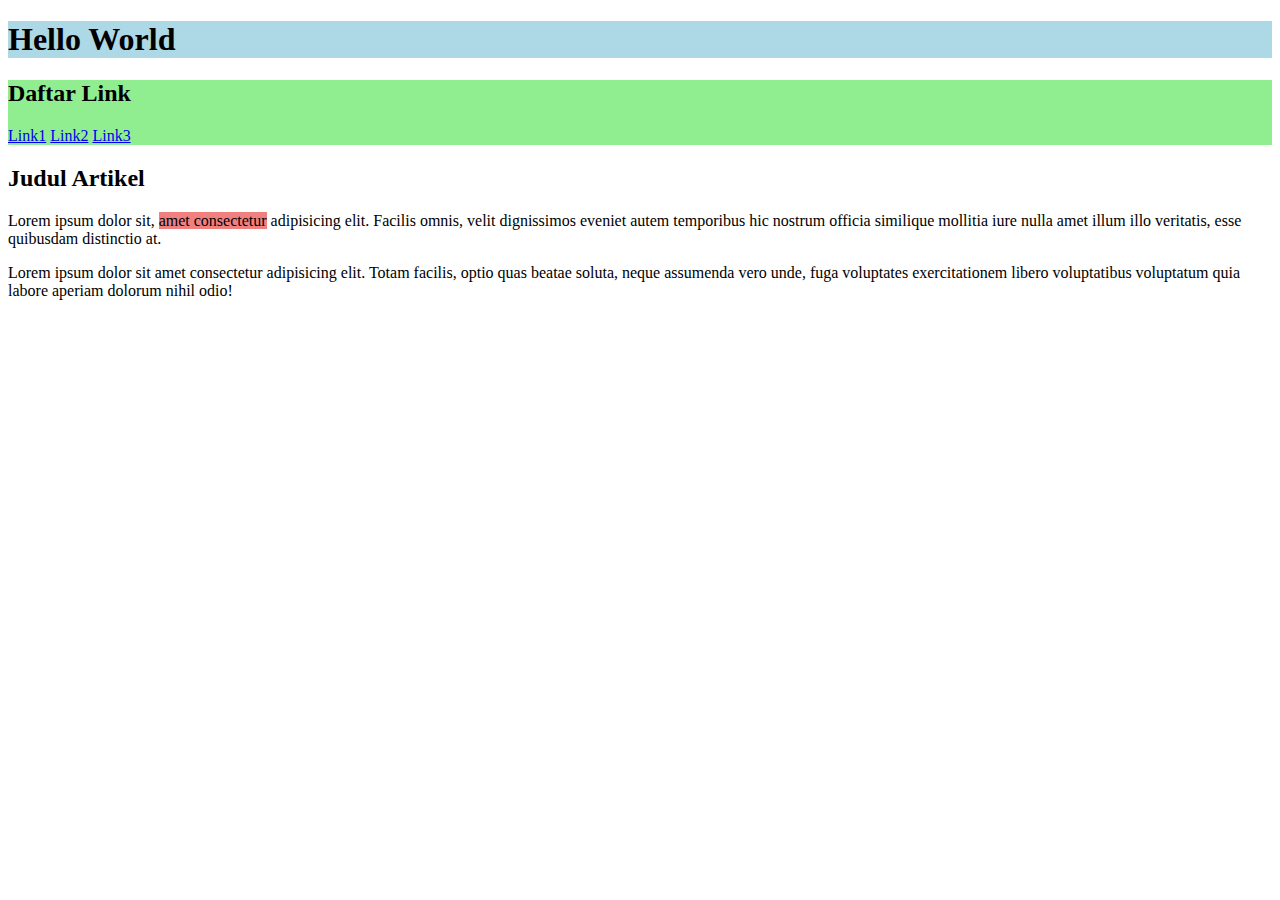
<file: latihan1-display/index.html>
<!DOCTYPE html>
<html lang="en">
    <!-- Contoh penggunaan div dan span
    div = untuk pengelompokkan pada html yang nantinya bisa kita panggil class nya untuk di berikan style
    span = untuk pengelompokkan pada tengah-tengah group baik di div atau bukan
     -->
<head>
    <title>Document</title>
    <style>
        .judul {
            background-color: lightblue;
        }

        .navigasi {
            background-color: lightgreen;
        }

        .main span {
            background-color: lightcoral;
        }

    </style>
</head>
<body>
    <div class="judul">

        <h1>Hello World</h1>

    </div>

    <div class="navigasi">

        <h2>Daftar Link</h2>
        <a href="#">Link1</a>
        <a href="#">Link2</a>
        <a href="#">Link3</a>
    
    </div>
    
    <div class="main">

        <h2>Judul Artikel</h2>

        <p>
        Lorem ipsum dolor sit, <span>amet consectetur</span> adipisicing elit. Facilis omnis, velit dignissimos eveniet autem temporibus hic nostrum officia similique mollitia iure nulla amet illum illo veritatis, esse quibusdam distinctio at.
        </p>
    
        <p>
        Lorem ipsum dolor sit amet consectetur adipisicing elit. Totam facilis, optio quas beatae soluta, neque assumenda vero unde, fuga voluptates exercitationem libero voluptatibus voluptatum quia labore aperiam dolorum nihil odio!
        </p>


    </div>
    
</body>
</html>
</file>
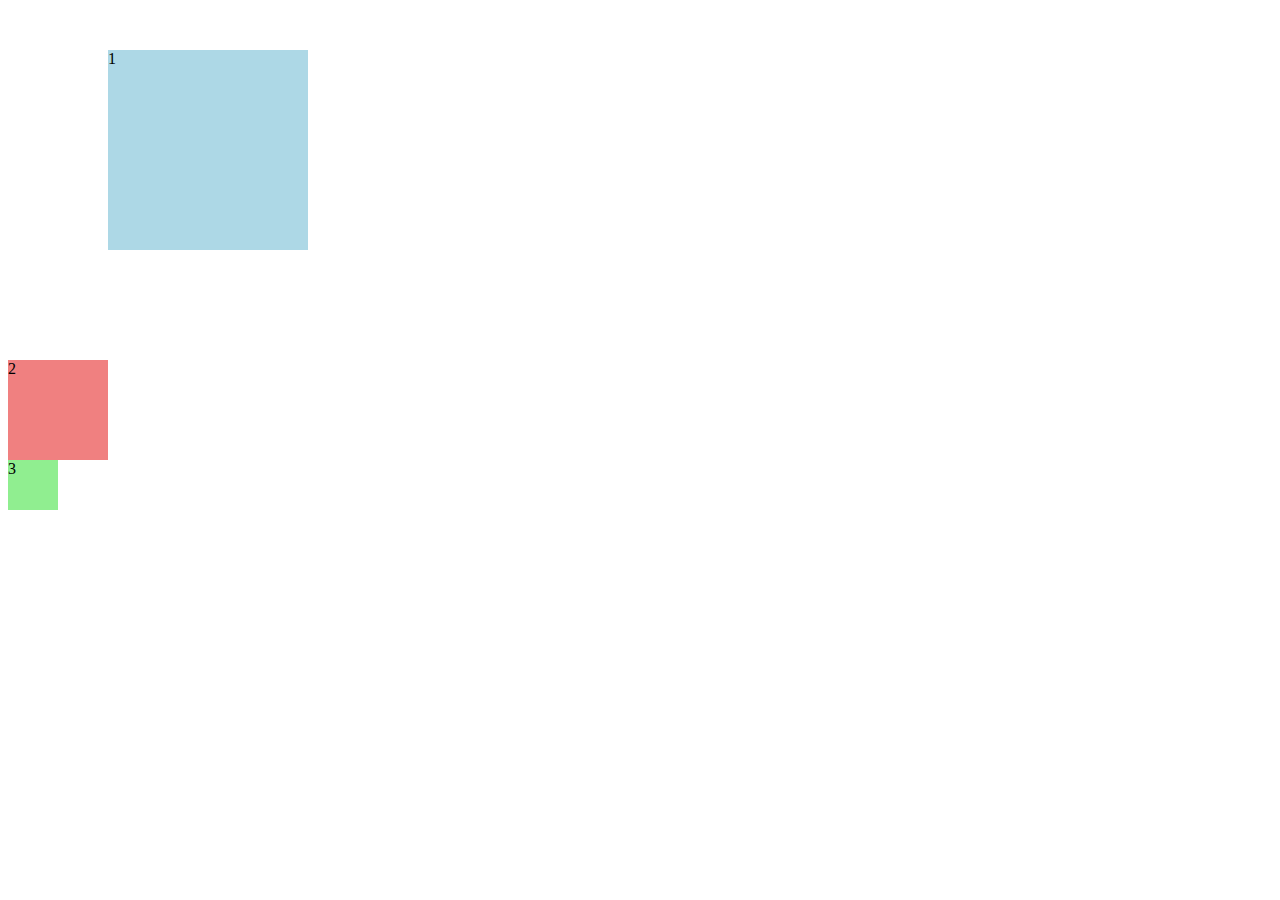
<file: latihan3-boxmodel/index.html>
<!DOCTYPE html>
<html lang="en">
<head>
    <title>Latihan Margin</title>
    <link rel="stylesheet" href="style.css">
</head>
<body>
    <div class="satu">1</div>
    <div class="dua">2</div>
    <div class="tiga">3</div>


</body>
</html>
</file>
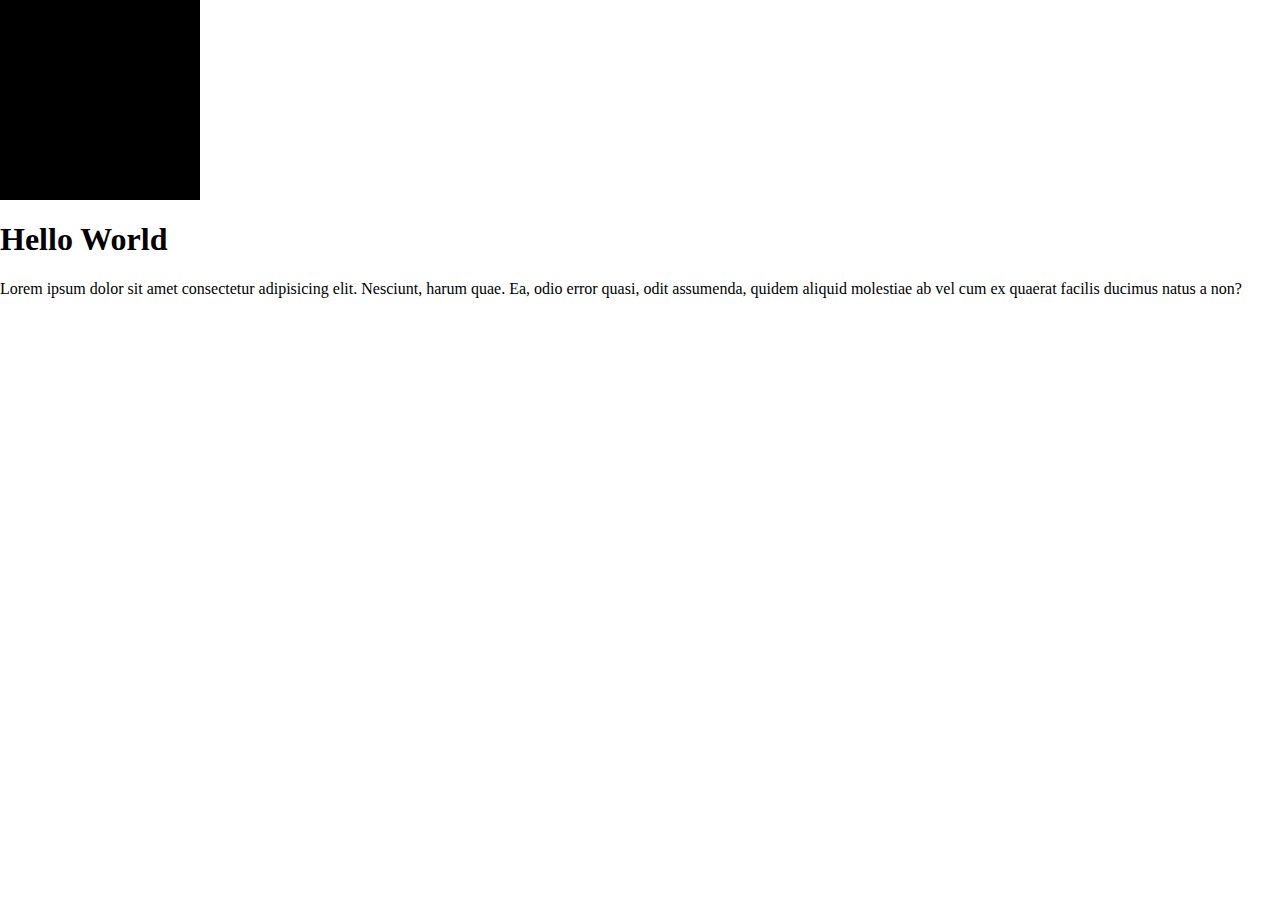
<file: latihan4-cssreset/index.html>
<!DOCTYPE html>
<html lang="en">
<head>
    <meta charset="UTF-8">
    <meta name="viewport" content="width=device-width, initial-scale=1.0">
    <title>Document</title>
    <link rel="stylesheet" href="style.css">
</head>
<body>
    
    <div></div>
    <h1>Hello World</h1>
    <p>Lorem ipsum dolor sit amet consectetur adipisicing elit. Nesciunt, harum quae. Ea, odio error quasi, odit assumenda, quidem aliquid molestiae ab vel cum ex quaerat facilis ducimus natus a non?</p>
    
</body>
</html>
</file>
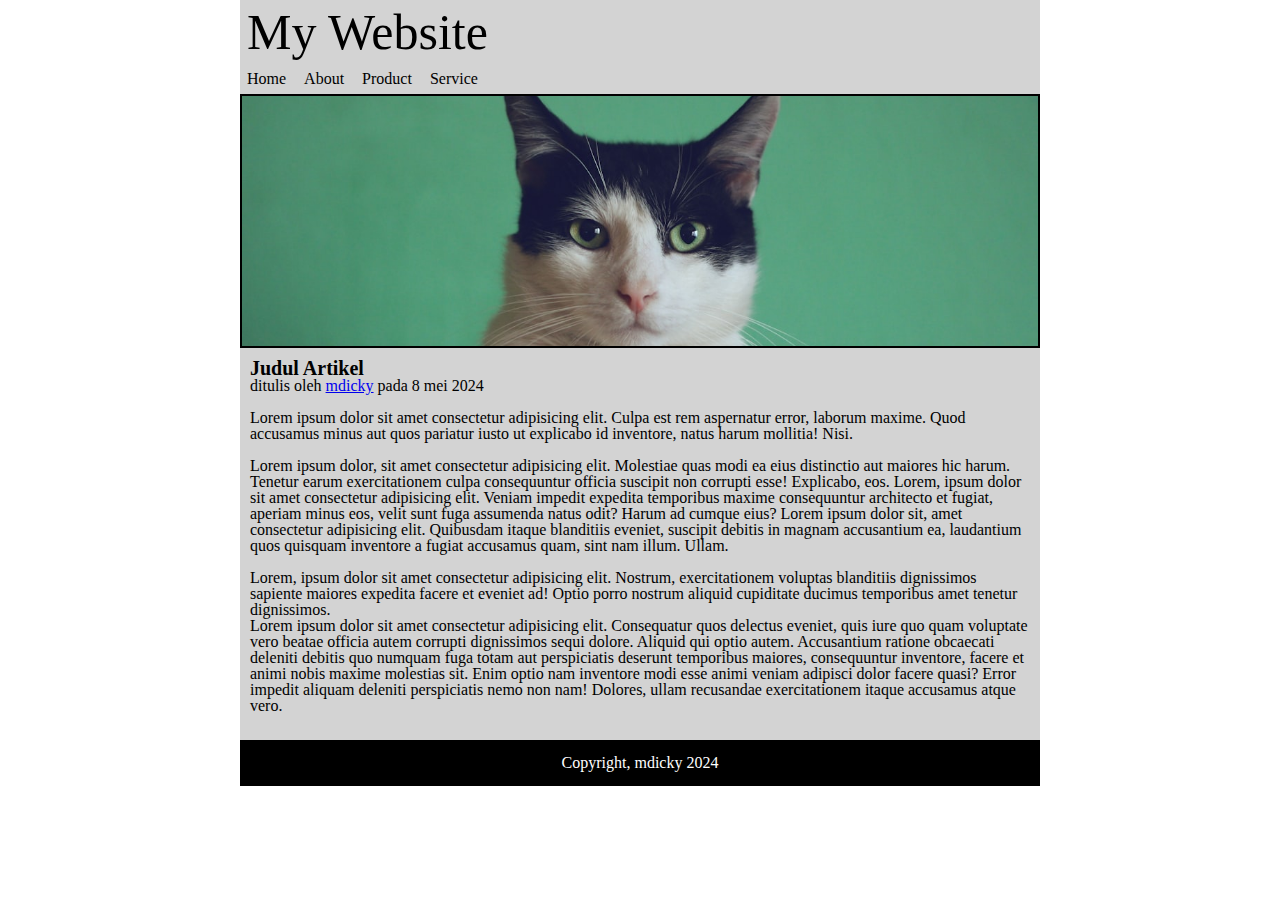
<file: latihan5-website/index.html>
<!DOCTYPE html>
<html lang="en">
<head>
    <title>Website Sederhana</title>
    <link rel="stylesheet" href="style.css">
</head>
<body>
    <div class="container">
        <div class="header">
            <h1 class="judul">My Website</h1>
            <ul>
                <li><a href="#">Home</a></li>
                <li><a href="#">About</a></li>
                <li><a href="#">Product</a></li>
                <li><a href="#">Service</a></li>
            </ul>
        </div>
        <div class="image"></div>
        <div class="content">
            <h2 class="judulartikel">Judul Artikel</h2>
            <p>ditulis oleh <a href="#">mdicky</a> pada 8 mei 2024</p>
            <br>
            <p>
                Lorem ipsum dolor sit amet consectetur adipisicing elit. Culpa est rem aspernatur error, laborum maxime. Quod accusamus minus aut quos pariatur iusto ut explicabo id inventore, natus harum mollitia! Nisi.
            </p>
            <br>
            <p>
                Lorem ipsum dolor, sit amet consectetur adipisicing elit. Molestiae quas modi ea eius distinctio aut maiores hic harum. Tenetur earum exercitationem culpa consequuntur officia suscipit non corrupti esse! Explicabo, eos. Lorem, ipsum dolor sit amet consectetur adipisicing elit. Veniam impedit expedita temporibus maxime consequuntur architecto et fugiat, aperiam minus eos, velit sunt fuga assumenda natus odit? Harum ad cumque eius? Lorem ipsum dolor sit, amet consectetur adipisicing elit. Quibusdam itaque blanditiis eveniet, suscipit debitis in magnam accusantium ea, laudantium quos quisquam inventore a fugiat accusamus quam, sint nam illum. Ullam.
            </p>
            <br>
            <p>
                Lorem, ipsum dolor sit amet consectetur adipisicing elit. Nostrum, exercitationem voluptas blanditiis dignissimos sapiente maiores expedita facere et eveniet ad! Optio porro nostrum aliquid cupiditate ducimus temporibus amet tenetur dignissimos.
            </p>
            <p>
                Lorem ipsum dolor sit amet consectetur adipisicing elit. Consequatur quos delectus eveniet, quis iure quo quam voluptate vero beatae officia autem corrupti dignissimos sequi dolore. Aliquid qui optio autem. Accusantium ratione obcaecati deleniti debitis quo numquam fuga totam aut perspiciatis deserunt temporibus maiores, consequuntur inventore, facere et animi nobis maxime molestias sit. Enim optio nam inventore modi esse animi veniam adipisci dolor facere quasi? Error impedit aliquam deleniti perspiciatis nemo non nam! Dolores, ullam recusandae exercitationem itaque accusamus atque vero.
            </p>
        </div>
        <br>
        <div class="footer">
            <p>Copyright, mdicky 2024</p>
        </div>
    </div>

</body>
</html>
</file>
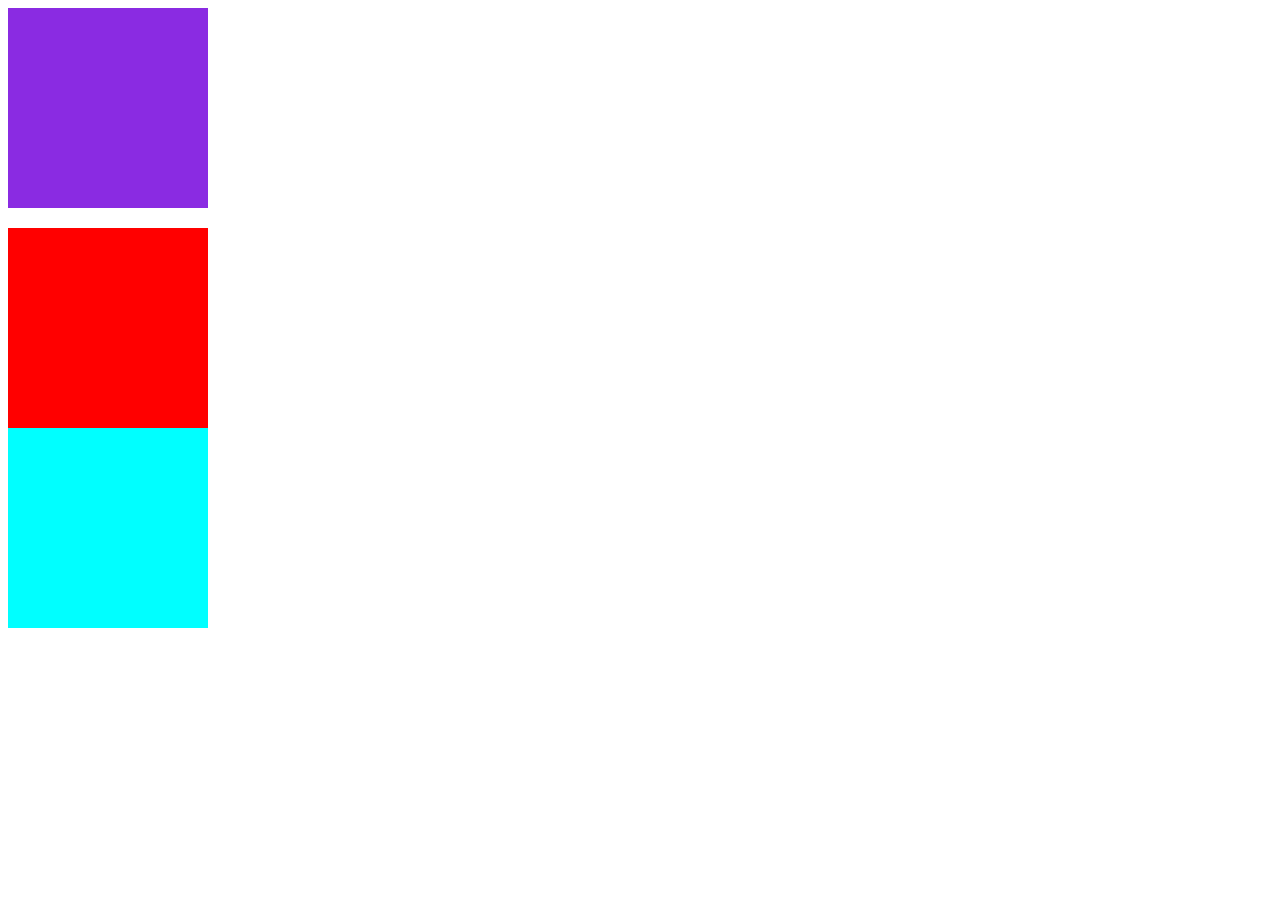
<file: latihan7-static&relative/index.html>
<!DOCTYPE html>
<html lang="en">
<head>
    <meta charset="UTF-8">
    <meta name="viewport" content="width=device-width, initial-scale=1.0">
    <title>Document</title>
    <link rel="stylesheet" href="style.css">
</head>
<body>

    <div class="satu"></div>
    <div class="dua"></div>
    <div class="tiga"></div>
    
</body>
</html>
</file>
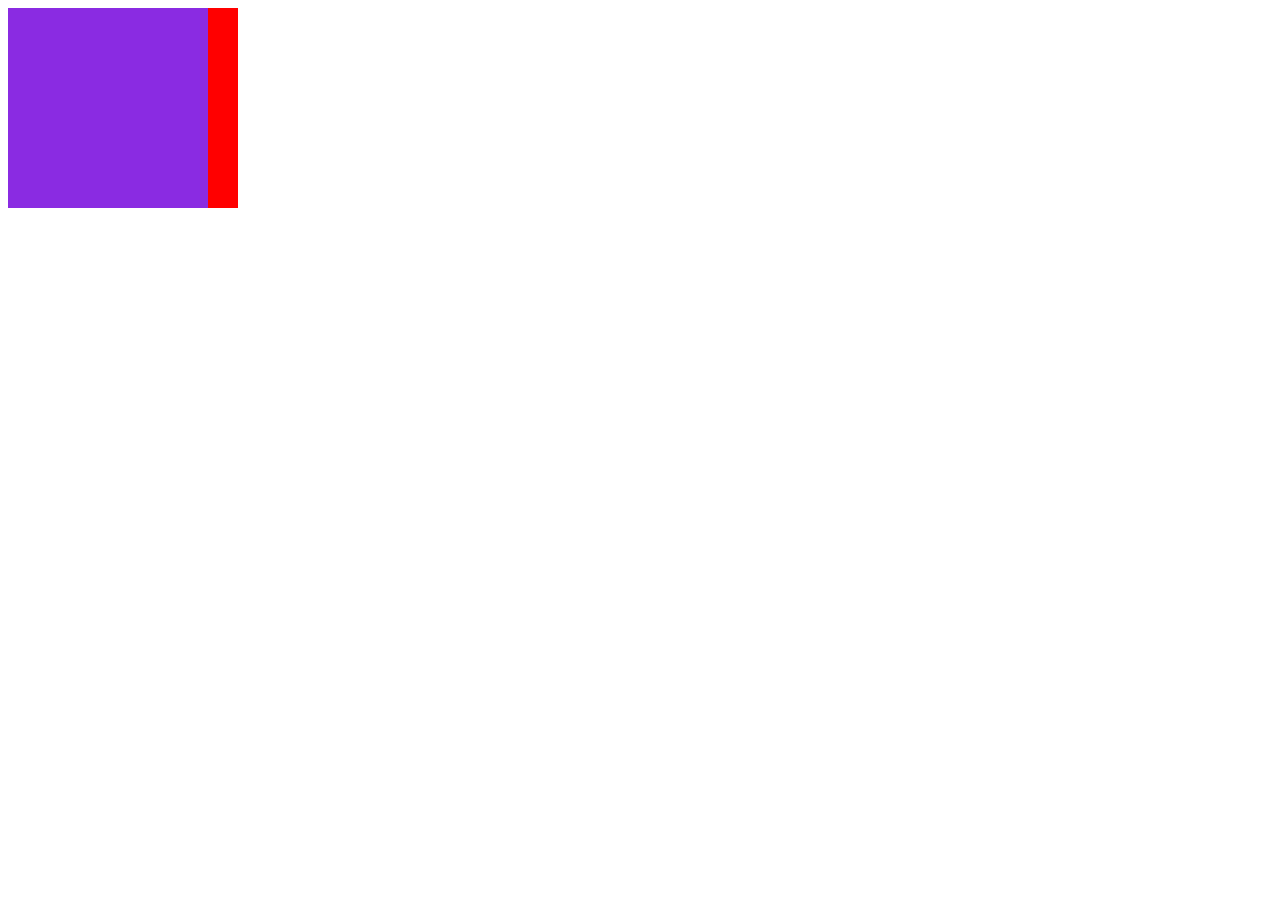
<file: latihan9-z-index/index.html>
<!DOCTYPE html>
<html lang="en">
<head>
    <meta charset="UTF-8">
    <meta name="viewport" content="width=device-width, initial-scale=1.0">
    <title>Document</title>
    <link rel="stylesheet" href="style.css">
</head>
<body>

    <div class="satu"></div>
    <div class="dua"></div>
    <div class="tiga"></div>
    
    <jpg></jpg>
</body>
</html>
</file>
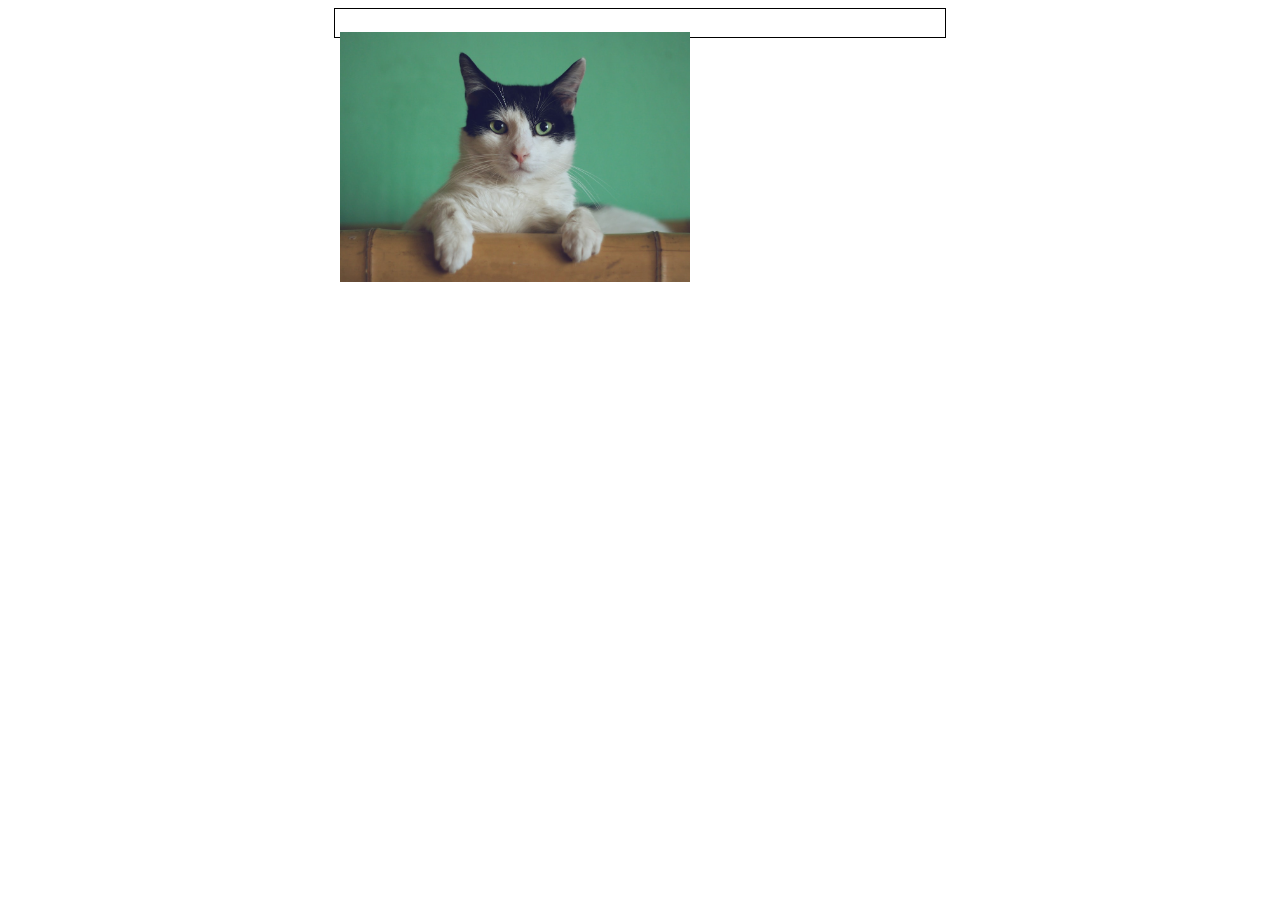
<file: latihan6-float/1 Float Wrapp/index.html>
<!DOCTYPE html>
<html lang="en">
<head>
    <meta charset="UTF-8">
    <meta name="viewport" content="width=device-width, initial-scale=1.0">
    <title>Document</title>
    <link rel="stylesheet" href="style.css">
</head>
<body>
    
    <div class="container">
        <div class="satu"></div>
        <div class="dua"></div>
        <div class="tiga"></div>
        <br>
        <div class="image"></div>
    
    </div>


</body>
</html>
</file>
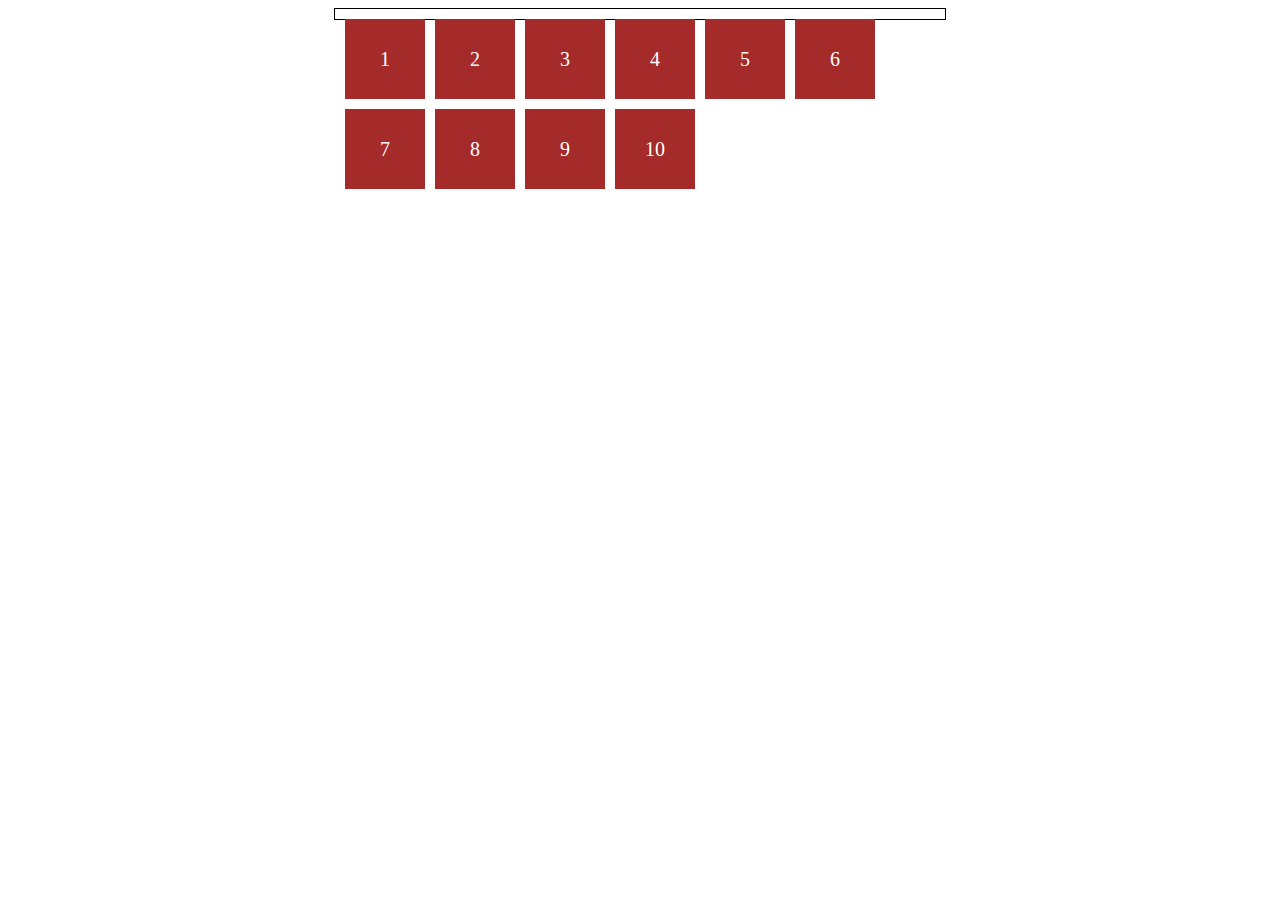
<file: latihan6-float/2 Float Image/index.html>
<!DOCTYPE html>
<html lang="en">
<head>
    <meta charset="UTF-8">
    <meta name="viewport" content="width=device-width, initial-scale=1.0">
    <title>Document</title>
    <link rel="stylesheet" href="style.css">
</head>
<body>
    
    <div class="container">

        <div class="kotak">1</div>
        <div class="kotak">2</div>
        <div class="kotak">3</div>
        <div class="kotak">4</div>
        <div class="kotak">5</div>
        <div class="kotak">6</div>
        <div class="kotak">7</div>
        <div class="kotak">8</div>
        <div class="kotak">9</div>
        <div class="kotak">10</div>

    </div>


</body>
</html>
</file>
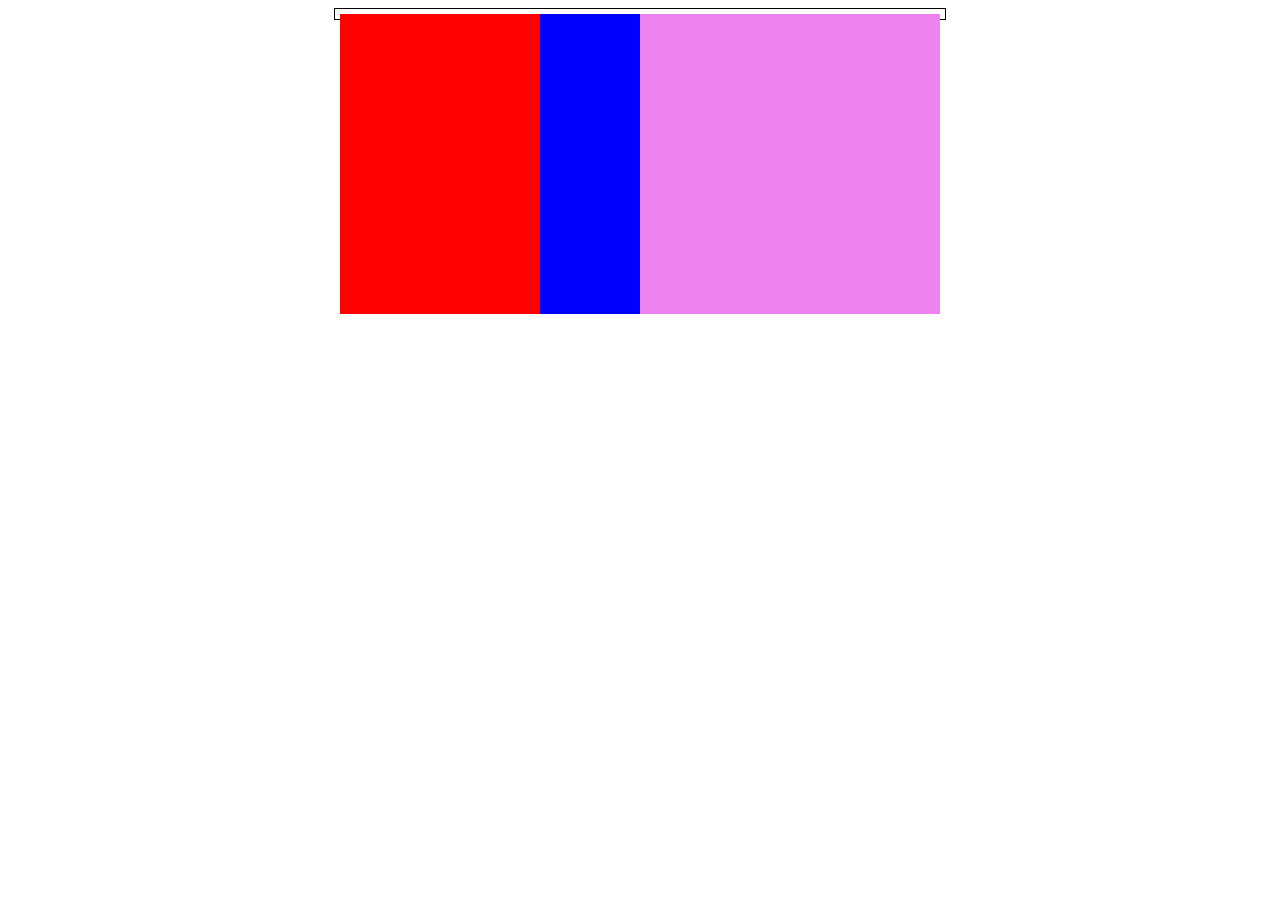
<file: latihan6-float/3 Float MultiFrame/index.html>
<!DOCTYPE html>
<html lang="en">
<head>
    <meta charset="UTF-8">
    <meta name="viewport" content="width=device-width, initial-scale=1.0">
    <title>Document</title>
    <link rel="stylesheet" href="style2.css">
</head>
<body>
    
    <div class="container">

        <div class="kiri"></div>
        <div class="tengah"></div>
        <div class="kanan"></div>

    </div>


</body>
</html>
</file>
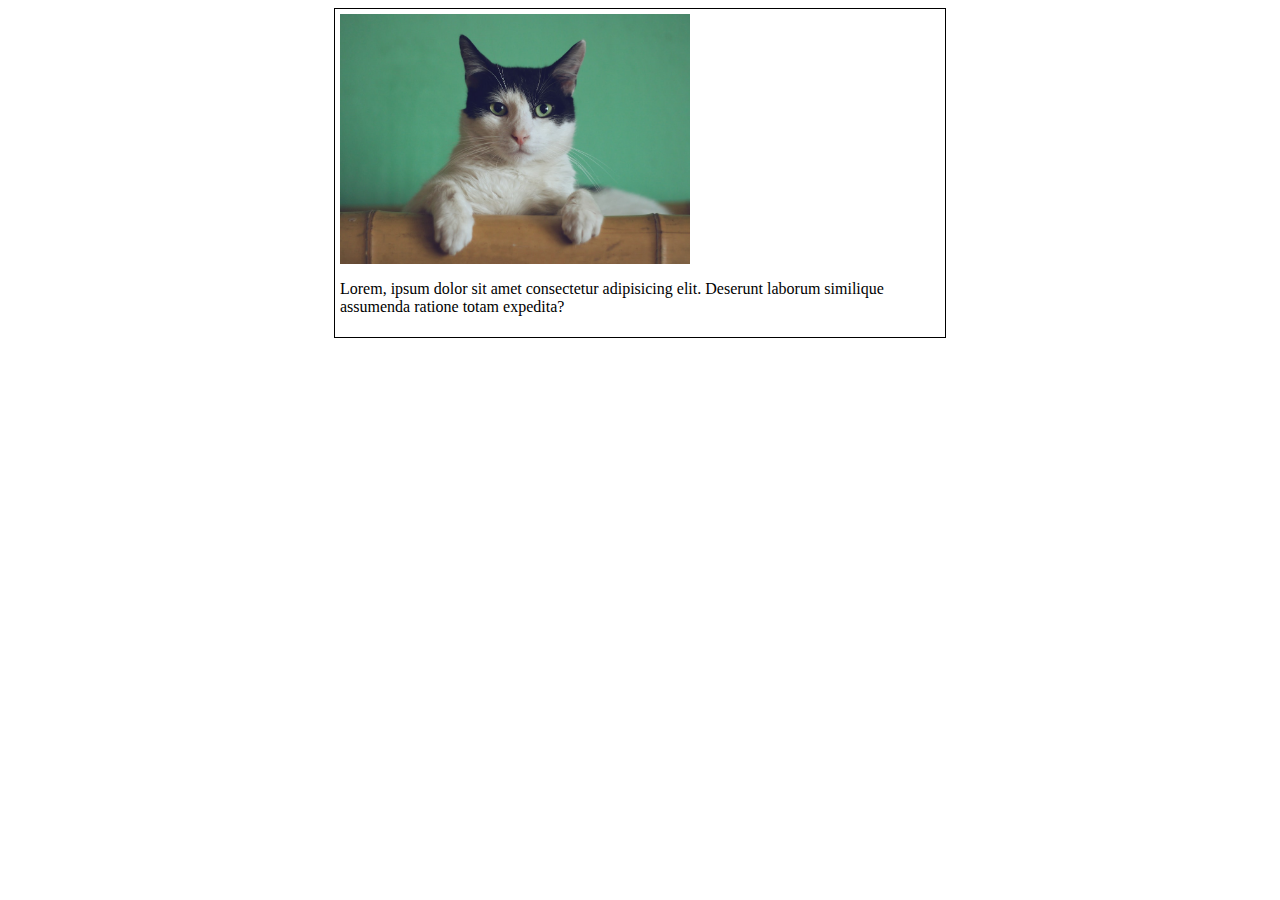
<file: latihan6-float/4 Clear Float/index.html>
<!DOCTYPE html>
<html lang="en">
<head>
    <meta charset="UTF-8">
    <meta name="viewport" content="width=device-width, initial-scale=1.0">
    <title>Document</title>
    <link rel="stylesheet" href="style.css">
</head>
<body>
    
    <div class="container">
        <div class="image"></div>
        <div class="clear"></div>
        <p>Lorem, ipsum dolor sit amet consectetur adipisicing elit. Deserunt laborum similique assumenda ratione totam expedita?</p>
    </div>

</body>
</html>
</file>
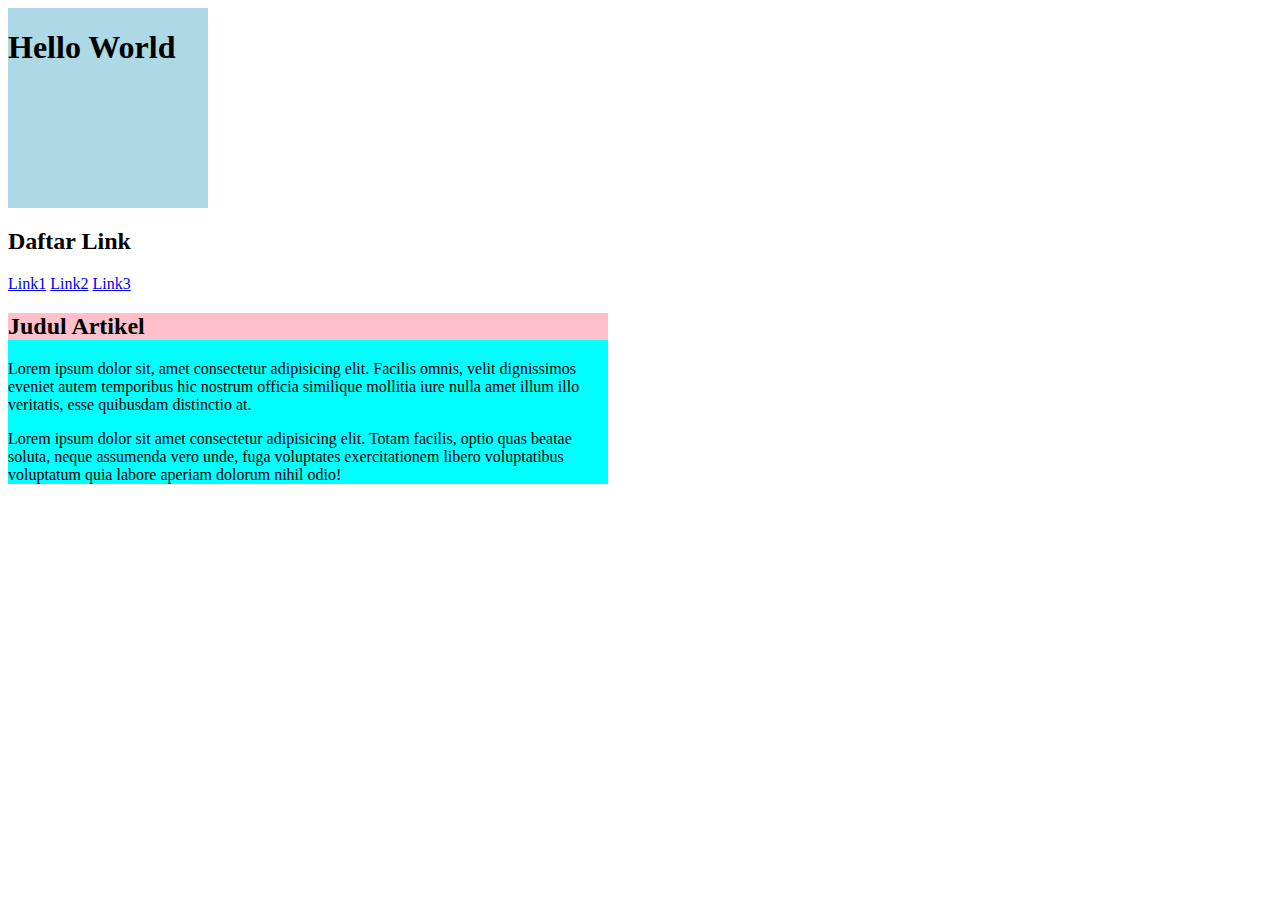
<file: latihan1-display/index2.html>
<!DOCTYPE html>
<html lang="en">
<head>
    <title>Document</title>
    <style>
        /* Penggunaan display inline block yang bisa mengatur size block pada inline di class "judul" */
        .judul {
            background-color: lightblue;
            display: inline-block;
            height: 200px;
            width: 200px;
        }

        /* Penggunaan sifat block yang akan memenuhi sesuai block nya */
        .main {
            width: 600px;
            background-color: aqua;
        }
        
        .main h2 {
            background-color: pink;
        }
    </style>
</head>
<body>
    <div class="judul">

        <h1>Hello World</h1>

    </div>

    <div class="navigasi">

        <h2>Daftar Link</h2>
        <a href="#">Link1</a>
        <a href="#">Link2</a>
        <a href="#">Link3</a>
    
    </div>

    
    <div class="main">

        <h2>Judul Artikel</h2>

        <p>
        Lorem ipsum dolor sit, <span>amet consectetur</span> adipisicing elit. Facilis omnis, velit dignissimos eveniet autem temporibus hic nostrum officia similique mollitia iure nulla amet illum illo veritatis, esse quibusdam distinctio at.
        </p>
    
        <p>
        Lorem ipsum dolor sit amet consectetur adipisicing elit. Totam facilis, optio quas beatae soluta, neque assumenda vero unde, fuga voluptates exercitationem libero voluptatibus voluptatum quia labore aperiam dolorum nihil odio!
        </p>


    </div>
    
</body>
</html>
</file>
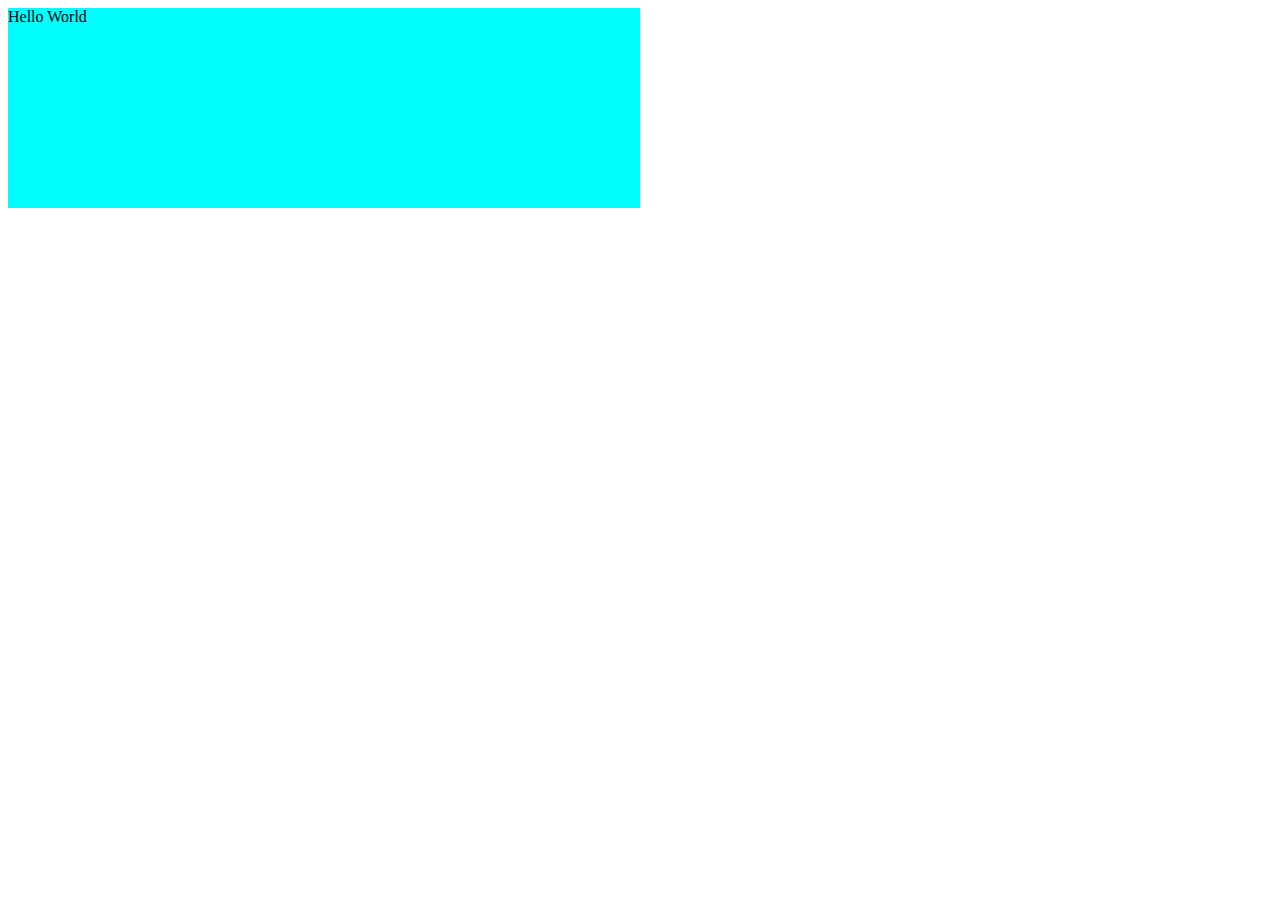
<file: latihan2-dimensioverflow/dimensi.html>
<!DOCTYPE html>
<html lang="en">
<head>
    <title>Dimensi & Overflow</title>
    <style>
        /* Percobaan size menggunakan nilai persen akan selalu mengikuti 50% size web nya */
        div {
            width: 50%;
            height: 200px;
            background-color: aqua;
        }
    </style>
</head>
<body>
    <div>Hello World</div>
</body>
</html>
</file>
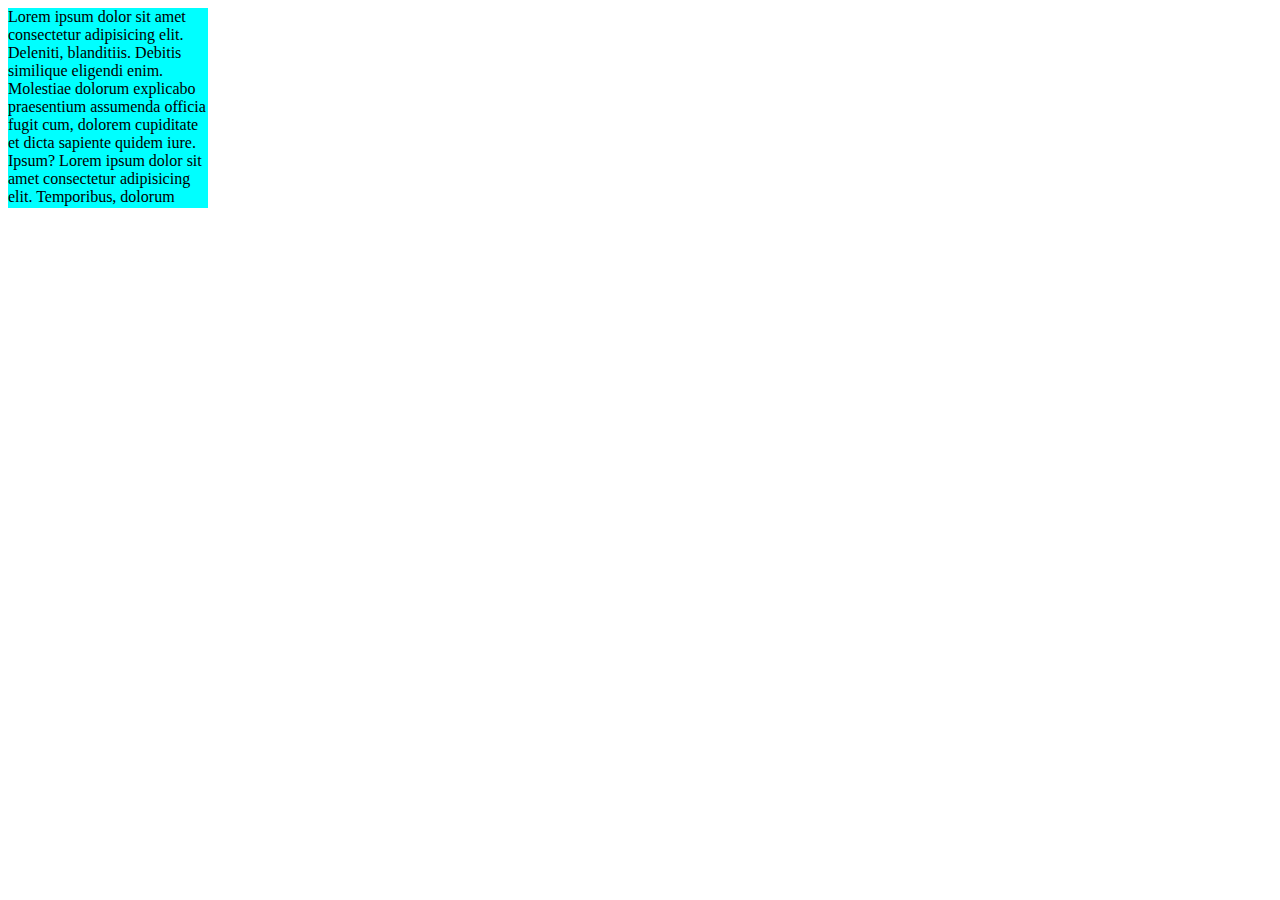
<file: latihan2-dimensioverflow/overflow.html>
<!DOCTYPE html>
<html lang="en">
<head>
    <title>Dimensi & Overflow</title>
    <style>
        /* Masalah pada penggunaan overflow ketika konten keluar dari parent */
        /* Penggunaan overflow auto maka konten keluar dari parent akan otomatis di berikan scroll */
        div {
            width: 200px;
            height: 200px;
            background-color: aqua;
            overflow:auto;
        }
    </style>
</head>
<body>
    <div>
        
        Lorem ipsum dolor sit amet consectetur adipisicing elit. Deleniti, blanditiis. Debitis similique eligendi enim. Molestiae dolorum explicabo praesentium assumenda officia fugit cum, dolorem cupiditate et dicta sapiente quidem iure. Ipsum?
        Lorem ipsum dolor sit amet consectetur adipisicing elit. Temporibus, dolorum nemo maiores incidunt, aliquid beatae deserunt quo cumque quia veritatis ullam ducimus reprehenderit enim accusantium dignissimos? Maiores dolore minus nihil.
              
    </div>
</body>
</html>
</file>
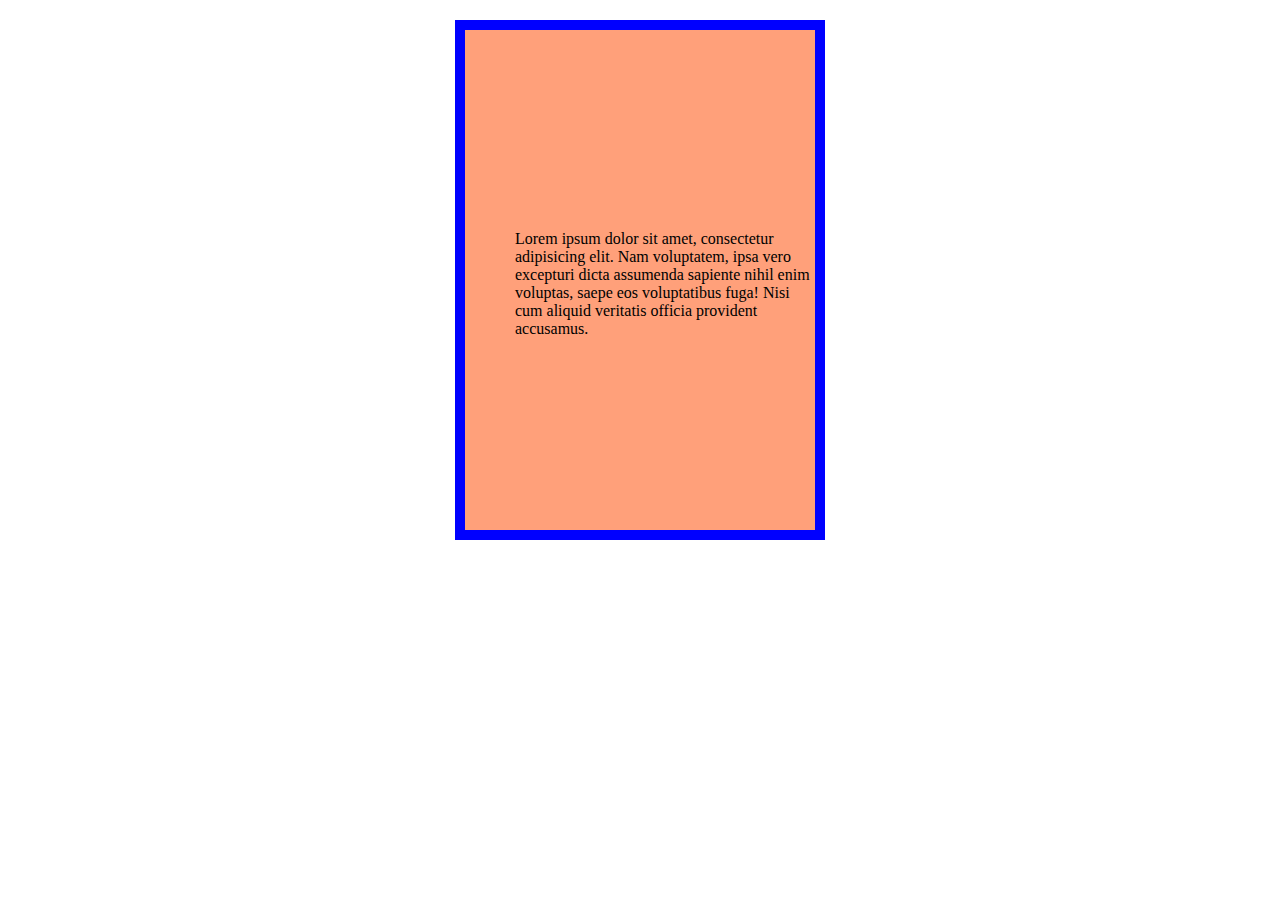
<file: latihan3-boxmodel/padding.html>
<!DOCTYPE html>
<html lang="en">
<head>
    <meta charset="UTF-8">
    <meta name="viewport" content="width=device-width, initial-scale=1.0">
    <title>Document</title>
    <link rel="stylesheet" href="padding.css">
</head>
<body>
    
    <div>
        Lorem ipsum dolor sit amet, consectetur adipisicing elit. Nam voluptatem, ipsa vero excepturi dicta assumenda sapiente nihil enim voluptas, saepe eos voluptatibus fuga! Nisi cum aliquid veritatis officia provident accusamus.
    </div>



</body>
</html>
</file>
<file: latihan3-boxmodel/style.css>
.satu {
    width: 200px;
    height: 200px;
    background-color: lightblue;
    /* Penggunaan margin pada border suatu block */
    margin-left: 100px;
    margin-top: 50px;
    margin-bottom: 110px;
    margin-right: 50px;
}

.dua {
    width: 100px;
    height: 100px;
    background-color: lightcoral;
    /* 
        Overlapping margin untuk elemen yang vertikal
        Jadi tidak ada efect margin karena margin atas lebih besar nilai
        Ada juga pada inline block margin horizontal akan di tambahkan nilainya
     */
    margin-top: 50pxs;
    
    
}


.tiga {
    width: 50px;
    height: 50px;
    background-color: lightgreen;
}
</file>
<file: latihan4-cssreset/style.css>
/* 
Secara default body memiliki margin bawaan jadi elemen block yang kita gunakan tidak akan menempel pinggir web 
Bisa juga menggunakan elemen (*) berarti untuk semua elemen property
*/
body {
    margin: 0;
}

div {
    width: 200px;
    height: 200px;
    background-color: black;
}
</file>
<file: latihan7-static&relative/style.css>
div {
    width: 200px;
    height: 200px;
}

.satu {
    background-color: blueviolet;
}

/* Percobaan menggunakan position relative membuat elemen maju dimensi jadi bisa akses top bottom left right tanpa
mengganggu elemen lainya */
.dua {
    background-color: red;
    position: relative;
    margin-top: 20px;
}

.tiga {
    background-color: aqua;
}
</file>
<file: latihan9-z-index/style.css>
div {
    width: 200px;
    height: 200px;
}

.satu {
    background-color: blueviolet;
    position: absolute;
    z-index: 1;
}

/* */
.dua {
    background-color: red;
    position: absolute;
    margin-left: 30px;
}

.tiga {
    background-color: aqua;
    position: absolute;
}
</file>
<file: latihan6-float/1 Float Wrapp/style.css>
.container{
    width: 600px;
    border: 1px solid black;
    margin: auto;
    padding: 5px;
}
.satu {
    background-color: salmon;
}

.dua {
    background-color: lightblue;
    float: right;

}

.tiga {
    background-color: lightgreen;
}

/* Penggunaan float yang membuat text bisa mengelilingi sebuah gambar seperti wrapping */
.container .image {
    background-size: cover;
    background-image: url(cat.jpeg);
    height: 250px;
    width: 350px;
    float: left;
}
</file>
<file: latihan6-float/2 Float Image/style.css>
.container {
    width: 600px;
    border: 1px solid black;
    margin: auto;
    padding: 5px;
}

/* Penggunaan float */
.kotak {
    width: 80px;
    height: 80px;
    color: white;
    background-color: brown;
    text-align: center;
    line-height: 80px;
    font-size: 20px;
    margin: 5px;
    float: left;
}
</file>
<file: latihan6-float/3 Float MultiFrame/style2.css>
.container {
    width: 600px;
    border: 1px solid black;
    margin: auto;
    padding: 5px;
}

.kiri {
    background-color: red;
    width: 200px;
    height: 300px;
    float: left;
}

.tengah {
    background-color: blue;
    width: 100px;
    height: 300px;
    float: left;
}

.kanan {
    background-color: violet;
    width: 300px;
    height: 300px;
    float: left;
}
</file>
<file: latihan6-float/4 Clear Float/style.css>
/* Solusi gambar keluar ketika float menggunakan overflow auto */
.container{
    width: 600px;
    border: 1px solid black;
    margin: auto;
    padding: 5px;
    /* overflow: auto; */
}

/* Penggunaan float yang membuat text bisa mengelilingi sebuah gambar seperti wrapping */
.container .image {
    background-size: cover;
    background-image: url(cat.jpeg);
    height: 250px;
    width: 350px;
    float: left;
}

/* Penggunaan property clear untuk membersihkan float */
.clear {
    clear: left;
}

/* Micro Clearfix */
</file>
<file: latihan3-boxmodel/padding.css>
div {
    width: 300px;
    height: 300px;
    background-color: lightsalmon;
    margin: 20px auto;
    /* Untuk padding ini berfungsi sebagai jarak pada luar kotak di luar content */
    padding-left: 50px;
    padding-top: 200px;
    /* 
        Border ini berfungsi sebagai border pinggir kotak : border: 3px solid black
        Macam macam style border (solid, dotted, dashed, double)
        Box Sizing .....
    */
    border: 10px solid blue;
}
</file>
<file: latihan5-website/style.css>
/* http://meyerweb.com/eric/tools/css/reset/ 
   v2.0 | 20110126
   License: none (public domain)
*/

html, body, div, span, applet, object, iframe,
h1, h2, h3, h4, h5, h6, p, blockquote, pre,
a, abbr, acronym, address, big, cite, code,
del, dfn, em, img, ins, kbd, q, s, samp,
small, strike, strong, sub, sup, tt, var,
b, u, i, center,
dl, dt, dd, ol, ul, li,
fieldset, form, label, legend,
table, caption, tbody, tfoot, thead, tr, th, td,
article, aside, canvas, details, embed, 
figure, figcaption, footer, header, hgroup, 
menu, nav, output, ruby, section, summary,
time, mark, audio, video {
	margin: 0;
	padding: 0;
	border: 0;
	font-size: 100%;
	font: inherit;
	vertical-align: baseline;
}
/* HTML5 display-role reset for older browsers */
article, aside, details, figcaption, figure, 
footer, header, hgroup, menu, nav, section {
	display: block;
}
body {
	line-height: 1;
}
ol, ul {
	list-style: none;
}
blockquote, q {
	quotes: none;
}
blockquote:before, blockquote:after,
q:before, q:after {
	content: '';
	content: none;
}
table {
	border-collapse: collapse;
	border-spacing: 0;
}


body {
    font: arial;
}

.container {
    width: 800px;
    background-color: lightgray;
    margin: auto;
}

.header .judul {
    font: bold;
    font-size: 50px;
    padding: 7px;
}

.header ul li {
    padding: 7px;
    display: inline-block;
}

.image {
    height: 250px;
    background-size: cover;
    background-image: url(cat.jpeg);
    background-position: 0 -70px;
    border-top: 2px solid black;
    border-bottom: 2px solid black;
    border-left: 2px solid black;
    border-right: 2px solid black;
}

.header a {
    color: black;
    text-decoration: none;
}

.content {
    padding: 10px;
}

.content .judulartikel {
    font-size: 20px;
    font-weight: bold;
}

.footer {
    color: white;
    text-align: center;
    padding: 13px;
    border: 2px solid black;
    background-color: black;
}
</file>
